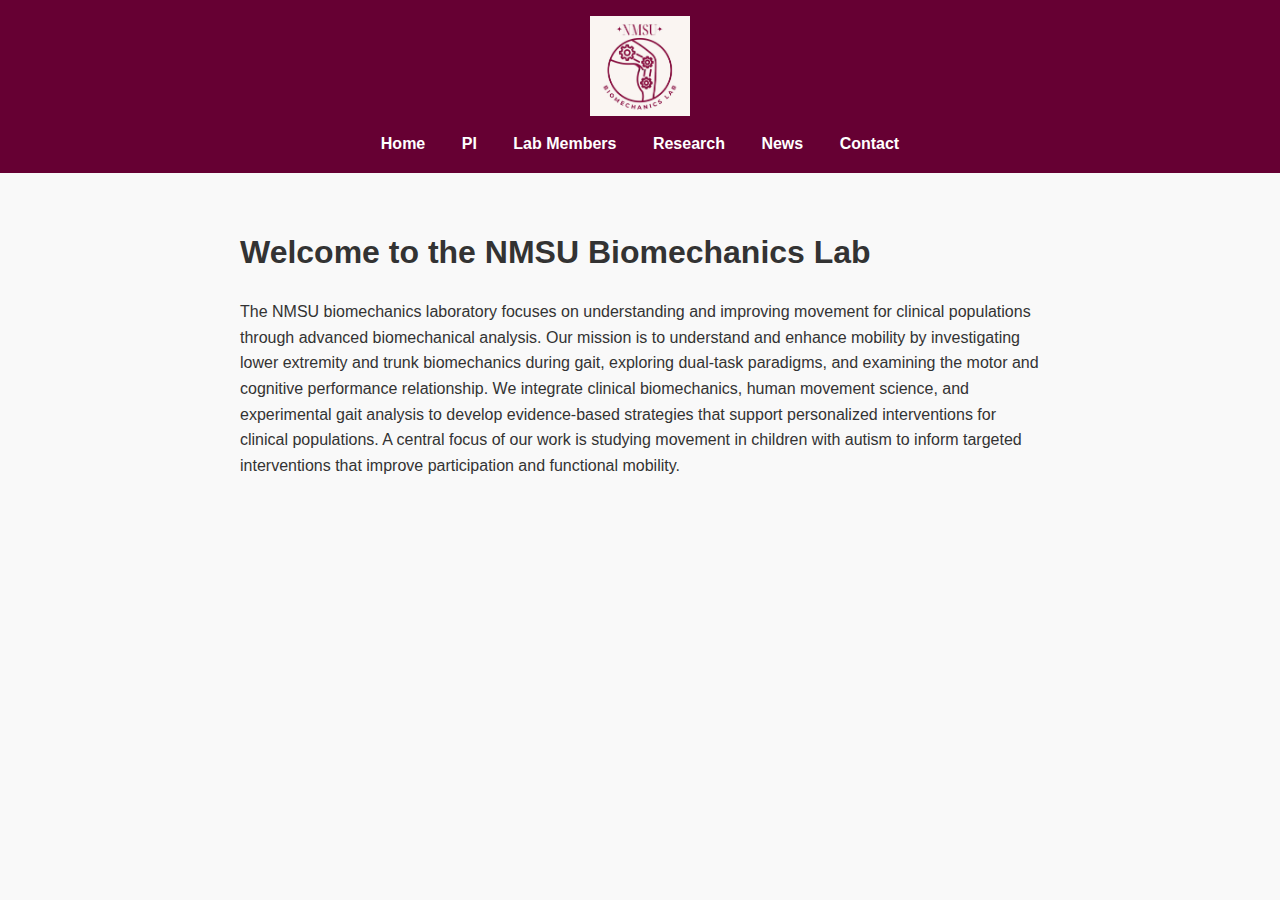
<file: index.html>
<!DOCTYPE html>
<html lang="en">
<head>
  <meta charset="UTF-8">
  <meta name="viewport" content="width=device-width, initial-scale=1.0">
  <title>NMSU Biomechanics Lab</title>
  <link rel="stylesheet" href="style.css">
</head>
<body>
  <header>
    <img src="biomechanics-lab-logo.jpg" alt="NMSU Biomechanics Lab Logo" class="logo">
    <nav>
      <a href="index.html">Home</a>
      <a href="pi.html">PI</a>
      <a href="members.html">Lab Members</a>
      <a href="research.html">Research</a>
      <a href="news.html">News</a>
      <a href="contact.html">Contact</a>
          </nav>
  </header>
  <main>
    <h1>Welcome to the NMSU Biomechanics Lab</h1>
    <p>The NMSU biomechanics laboratory focuses on understanding and improving movement for clinical populations through advanced biomechanical analysis. Our mission is to understand and enhance mobility by investigating lower extremity and trunk biomechanics during gait, exploring dual-task paradigms, and examining the motor and cognitive performance relationship. We integrate clinical biomechanics, human movement science, and experimental gait analysis to develop evidence-based strategies that support personalized interventions for clinical populations. A central focus of our work is studying movement in children with autism to inform targeted interventions that improve participation and functional mobility.</p>
  </main>
</body>
</html>
</file>
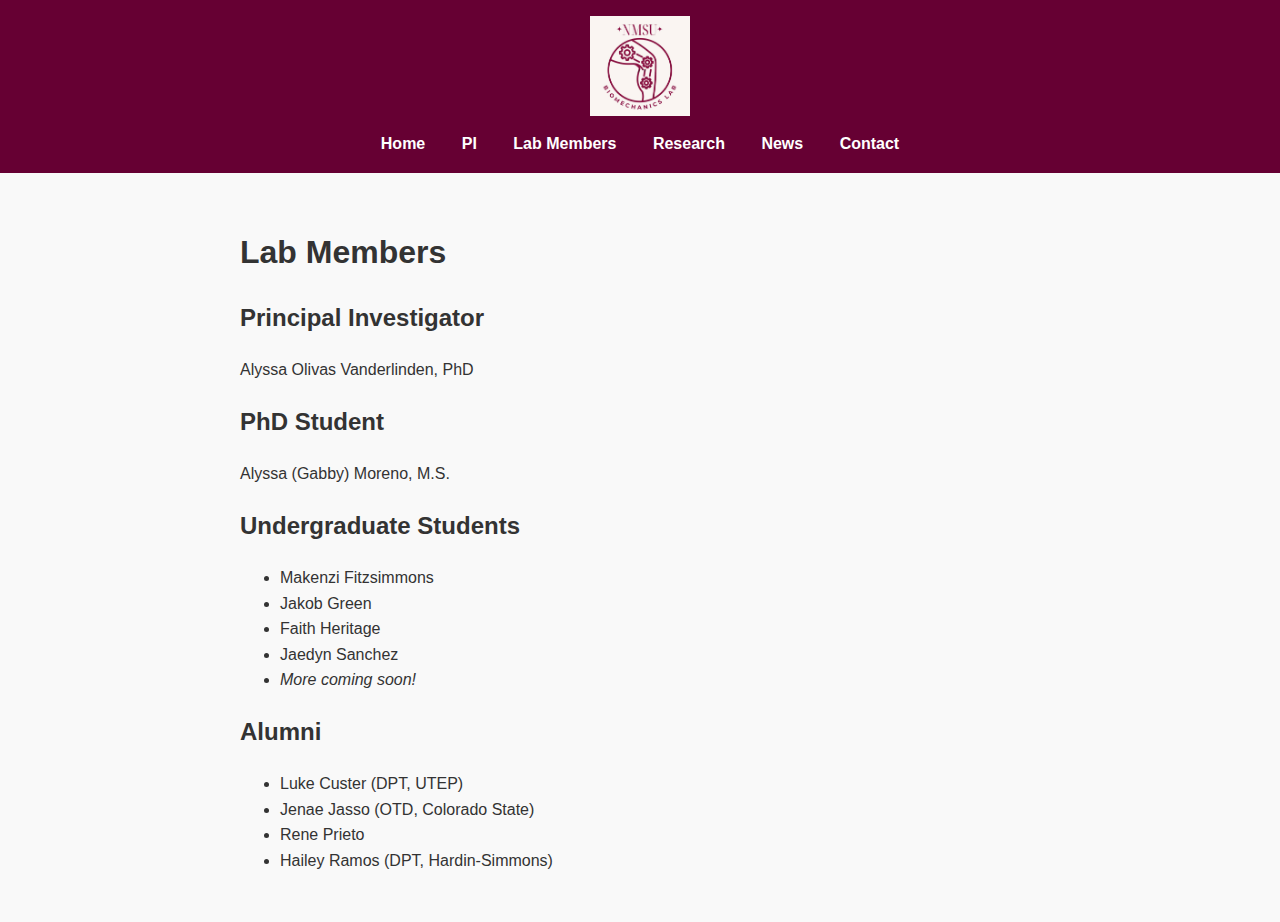
<file: members.html>
<!DOCTYPE html>
<html lang="en">
<head>
  <meta charset="UTF-8">
  <meta name="viewport" content="width=device-width, initial-scale=1.0">
  <title>Lab Members</title>
  <link rel="stylesheet" href="style.css">
</head>
<body>
  <header>
    <img src="biomechanics-lab-logo.jpg" alt="NMSU Biomechanics Lab Logo" class="logo">
    <nav>
      <a href="index.html">Home</a>
      <a href="pi.html">PI</a>
      <a href="members.html">Lab Members</a>
      <a href="research.html">Research</a>
      <a href="news.html">News</a>
      <a href="contact.html">Contact</a>
          </nav>
  </header>
  <main>
    <h1>Lab Members</h1>
    <h2>Principal Investigator</h2>
    <p>Alyssa Olivas Vanderlinden, PhD</p>
    <h2>PhD Student</h2>
    <p>Alyssa (Gabby) Moreno, M.S.</p>
    <h2>Undergraduate Students</h2>
    <ul>
      <li>Makenzi Fitzsimmons</li>
      <li>Jakob Green</li>
      <li>Faith Heritage</li>
      <li>Jaedyn Sanchez</li>
      <li><em>More coming soon!</em></li>
    </ul>
    <h2>Alumni</h2>
    <ul>
      <li>Luke Custer (DPT, UTEP)</li>
      <li>Jenae Jasso (OTD, Colorado State)</li>
      <li>Rene Prieto</li>
      <li>Hailey Ramos (DPT, Hardin-Simmons)</li>
    </ul>
  </main>
</body>
</html>
</file>
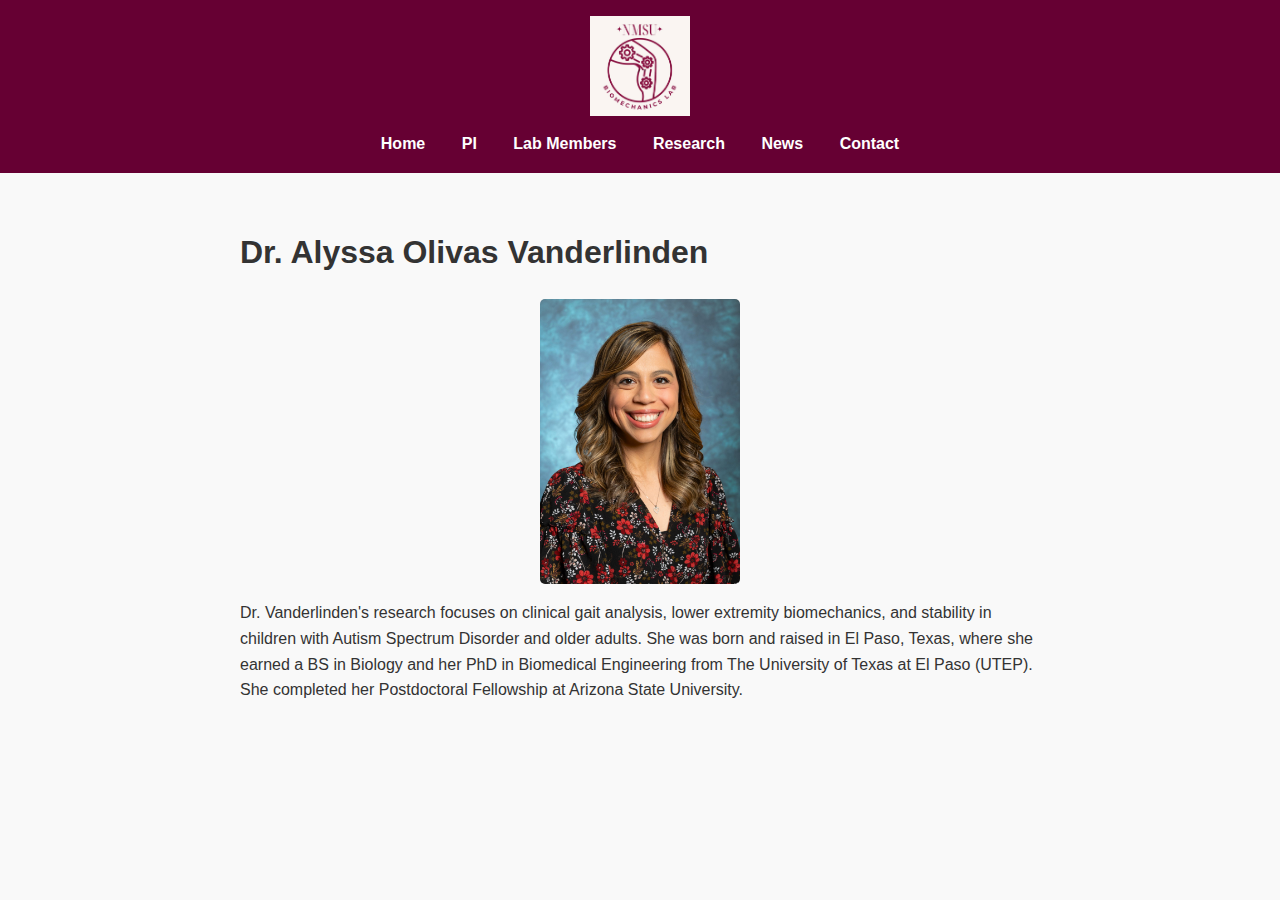
<file: pi.html>
<!DOCTYPE html>
<html lang="en">
<head>
  <meta charset="UTF-8">
  <meta name="viewport" content="width=device-width, initial-scale=1.0">
  <title>Dr. Vanderlinden</title>
  <link rel="stylesheet" href="style.css">
</head>
<body>
  <header>
    <img src="biomechanics-lab-logo.jpg" alt="NMSU Biomechanics Lab Logo" class="logo">
    <nav>
      <a href="index.html">Home</a>
      <a href="pi.html">PI</a>
      <a href="members.html">Lab Members</a>
      <a href="research.html">Research</a>
      <a href="news.html">News</a>
      <a href="contact.html">Contact</a>
          </nav>
  </header>
  <main>
    <h1>Dr. Alyssa Olivas Vanderlinden</h1>
    <img src="alyssa-vanderlinden.jpg" alt="Dr. Vanderlinden" class="profile-photo">
    <p>Dr. Vanderlinden's research focuses on clinical gait analysis, lower extremity biomechanics, and stability in children with Autism Spectrum Disorder and older adults. She was born and raised in El Paso, Texas, where she earned a BS in Biology and her PhD in Biomedical Engineering from The University of Texas at El Paso (UTEP). She completed her Postdoctoral Fellowship at Arizona State University.</p>
  </main>
</body>
</html>
</file>
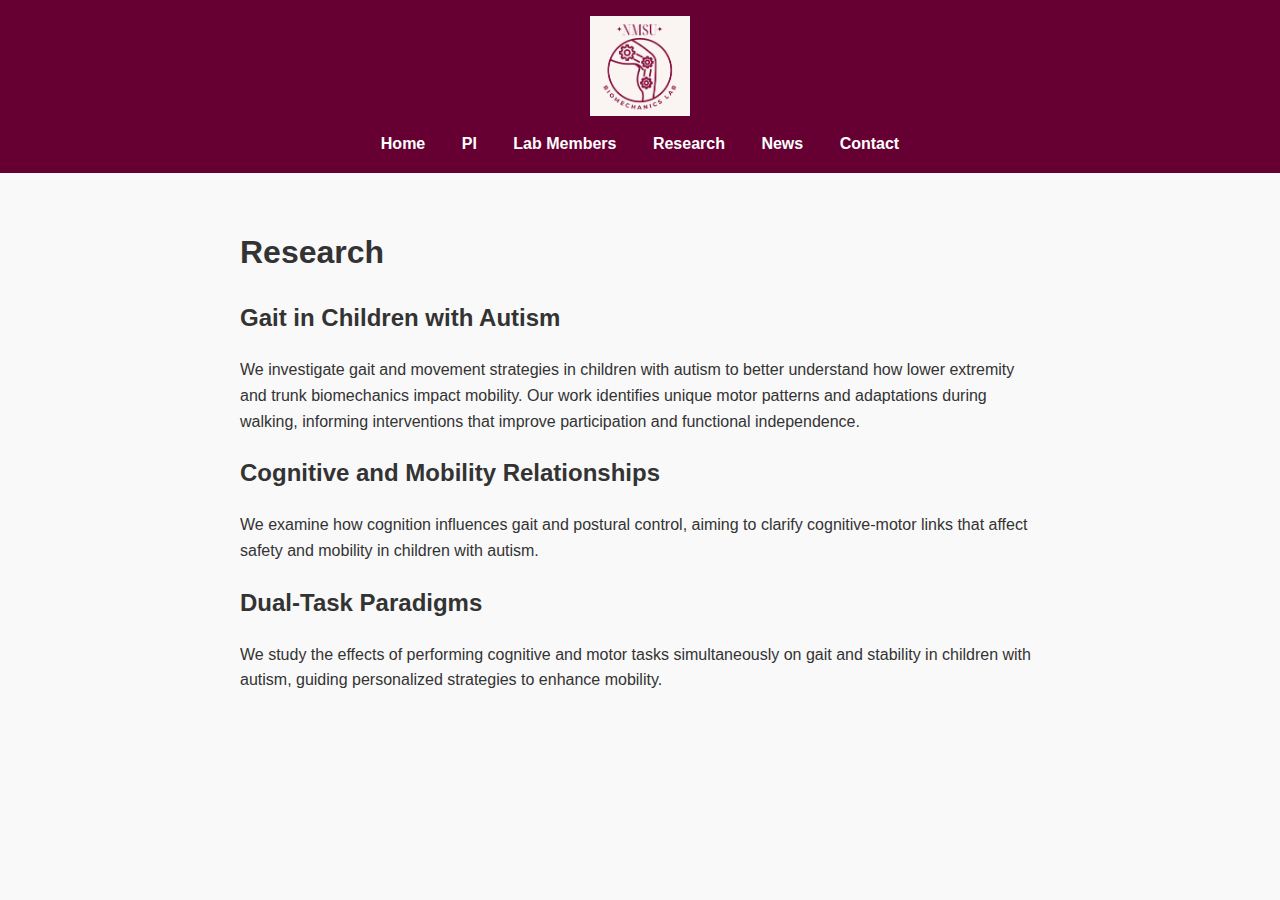
<file: research.html>
<!DOCTYPE html>
<html lang="en">
<head>
  <meta charset="UTF-8">
  <meta name="viewport" content="width=device-width, initial-scale=1.0">
  <title>Research</title>
  <link rel="stylesheet" href="style.css">
</head>
<body>
  <header>
    <img src="biomechanics-lab-logo.jpg" alt="NMSU Biomechanics Lab Logo" class="logo">
    <nav>
      <a href="index.html">Home</a>
      <a href="pi.html">PI</a>
      <a href="members.html">Lab Members</a>
      <a href="research.html">Research</a>
      <a href="news.html">News</a>
      <a href="contact.html">Contact</a>
          </nav>
  </header>
  <main>
    <h1>Research</h1>
    <h2>Gait in Children with Autism</h2>
    <p>We investigate gait and movement strategies in children with autism to better understand how lower extremity and trunk biomechanics impact mobility. Our work identifies unique motor patterns and adaptations during walking, informing interventions that improve participation and functional independence.</p>
    <h2>Cognitive and Mobility Relationships</h2>
    <p>We examine how cognition influences gait and postural control, aiming to clarify cognitive-motor links that affect safety and mobility in children with autism.</p>
    <h2>Dual-Task Paradigms</h2>
    <p>We study the effects of performing cognitive and motor tasks simultaneously on gait and stability in children with autism, guiding personalized strategies to enhance mobility.</p>
  </main>
</body>
</html>
</file>
<file: style.css>
body {
  font-family: Arial, sans-serif;
  margin: 0;
  padding: 0;
  line-height: 1.6;
  background-color: #f9f9f9;
  color: #333;
}

header {
  background: #660033;
  color: white;
  padding: 1rem 0;
  text-align: center;
}

nav a {
  margin: 0 1em;
  color: white;
  text-decoration: none;
  font-weight: bold;
}

nav a:hover {
  text-decoration: underline;
}

.logo {
  width: 100px;
  margin-bottom: 0.5rem;
}

main {
  padding: 2rem;
  max-width: 800px;
  margin: auto;
}

.profile-photo {
  width: 200px;
  display: block;
  margin: 1rem auto;
  border-radius: 5px;
}
</file>
